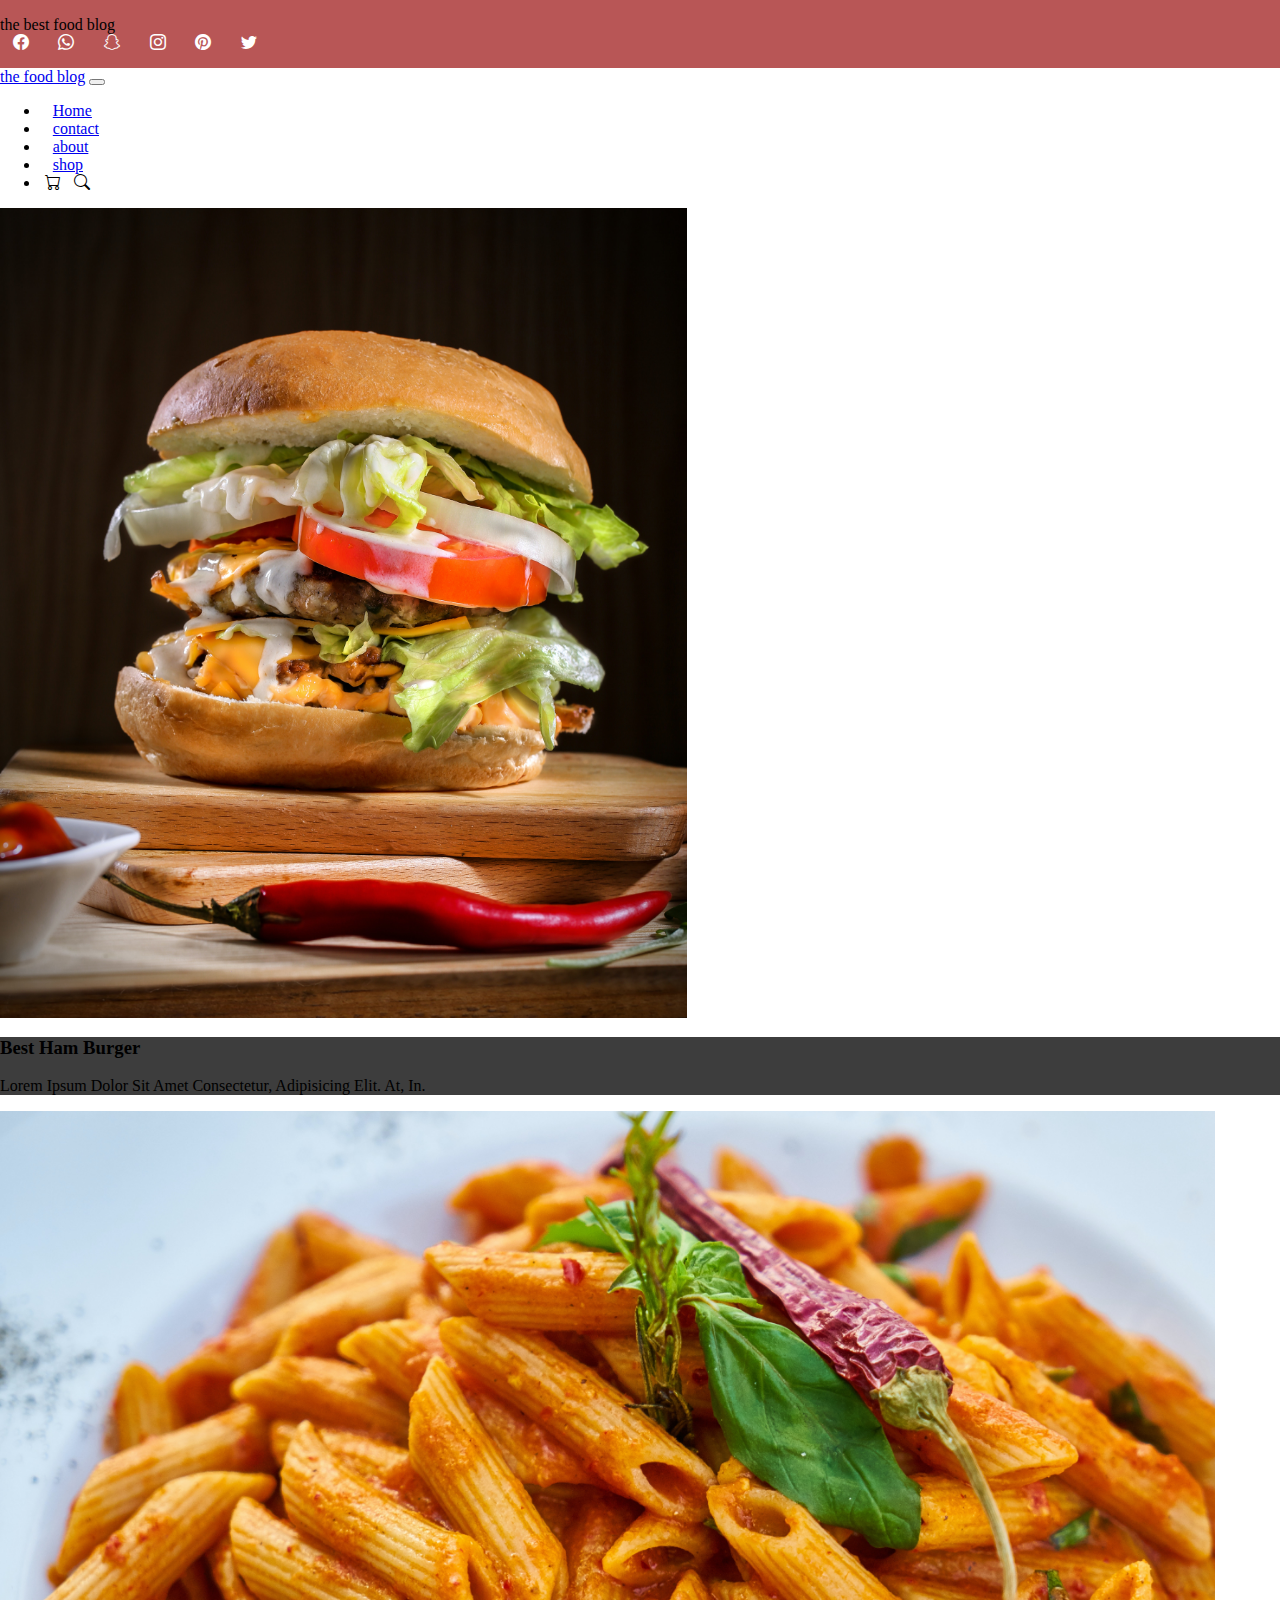
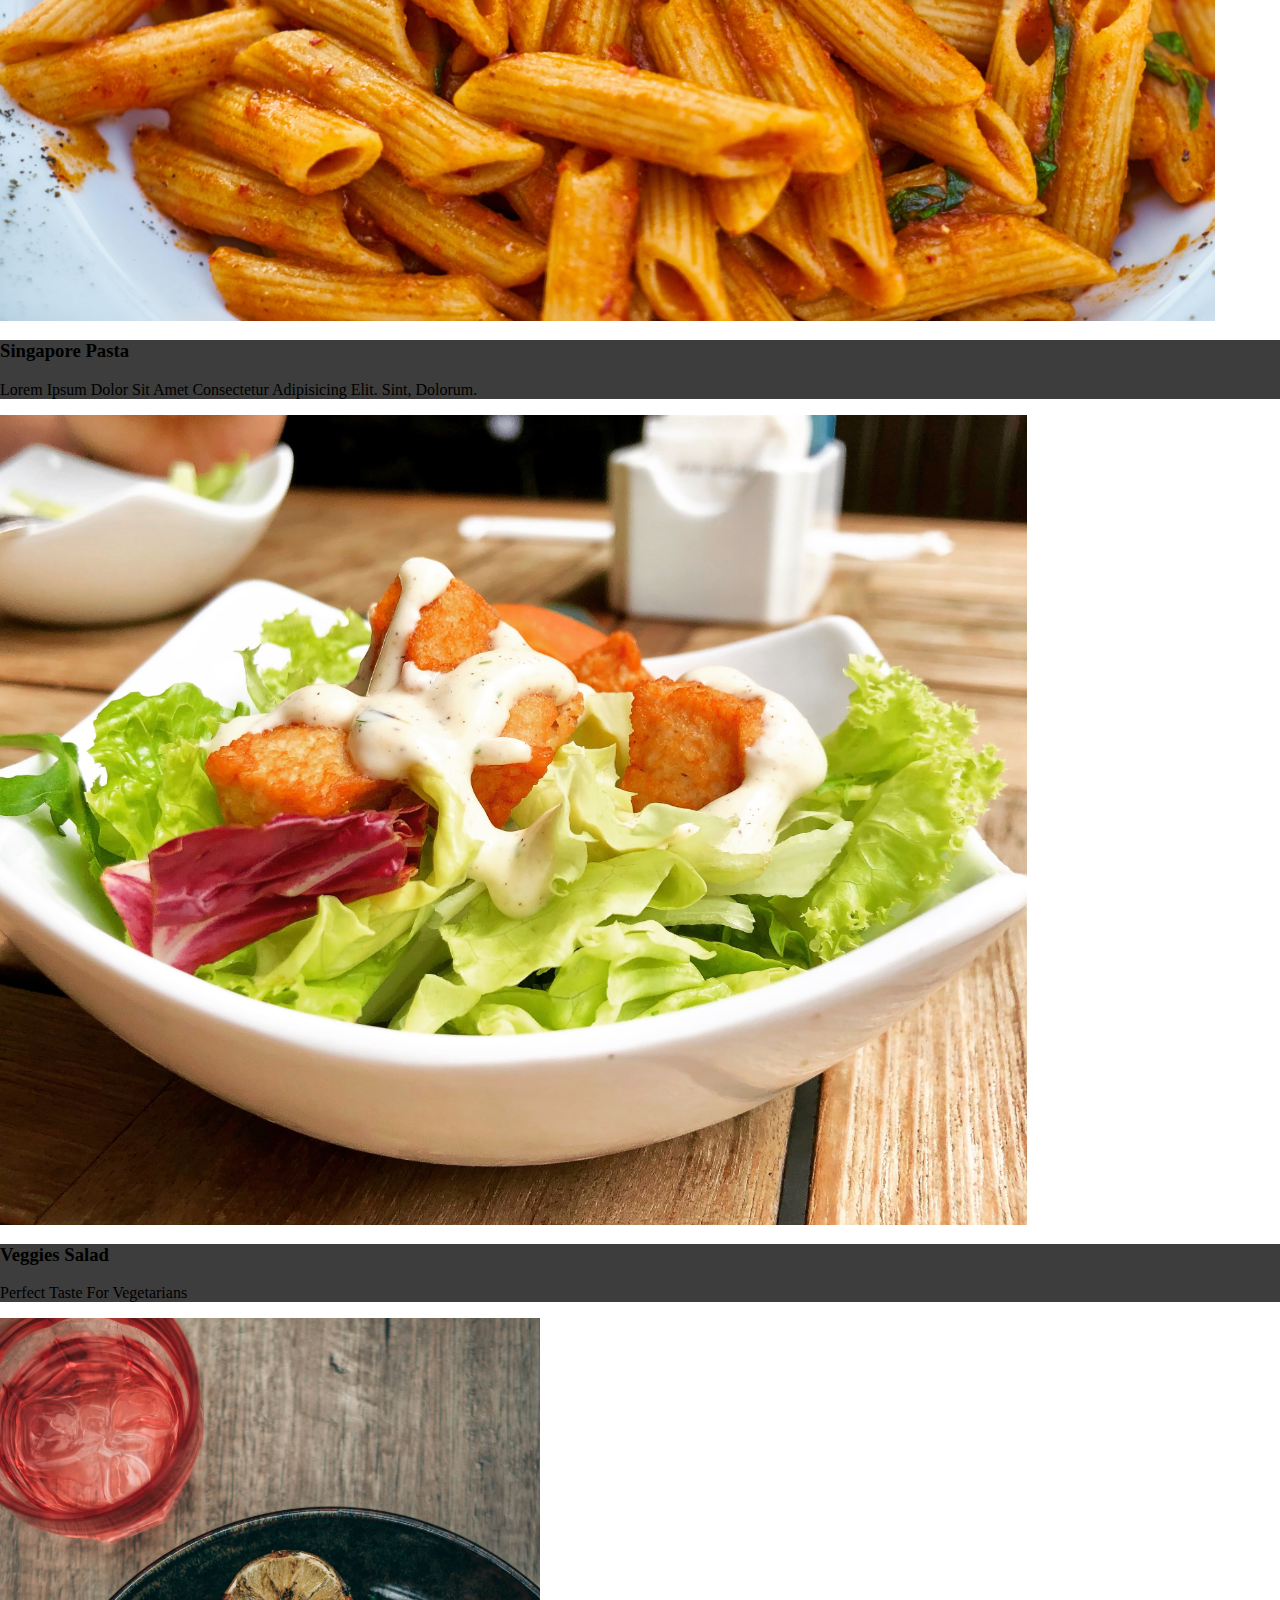
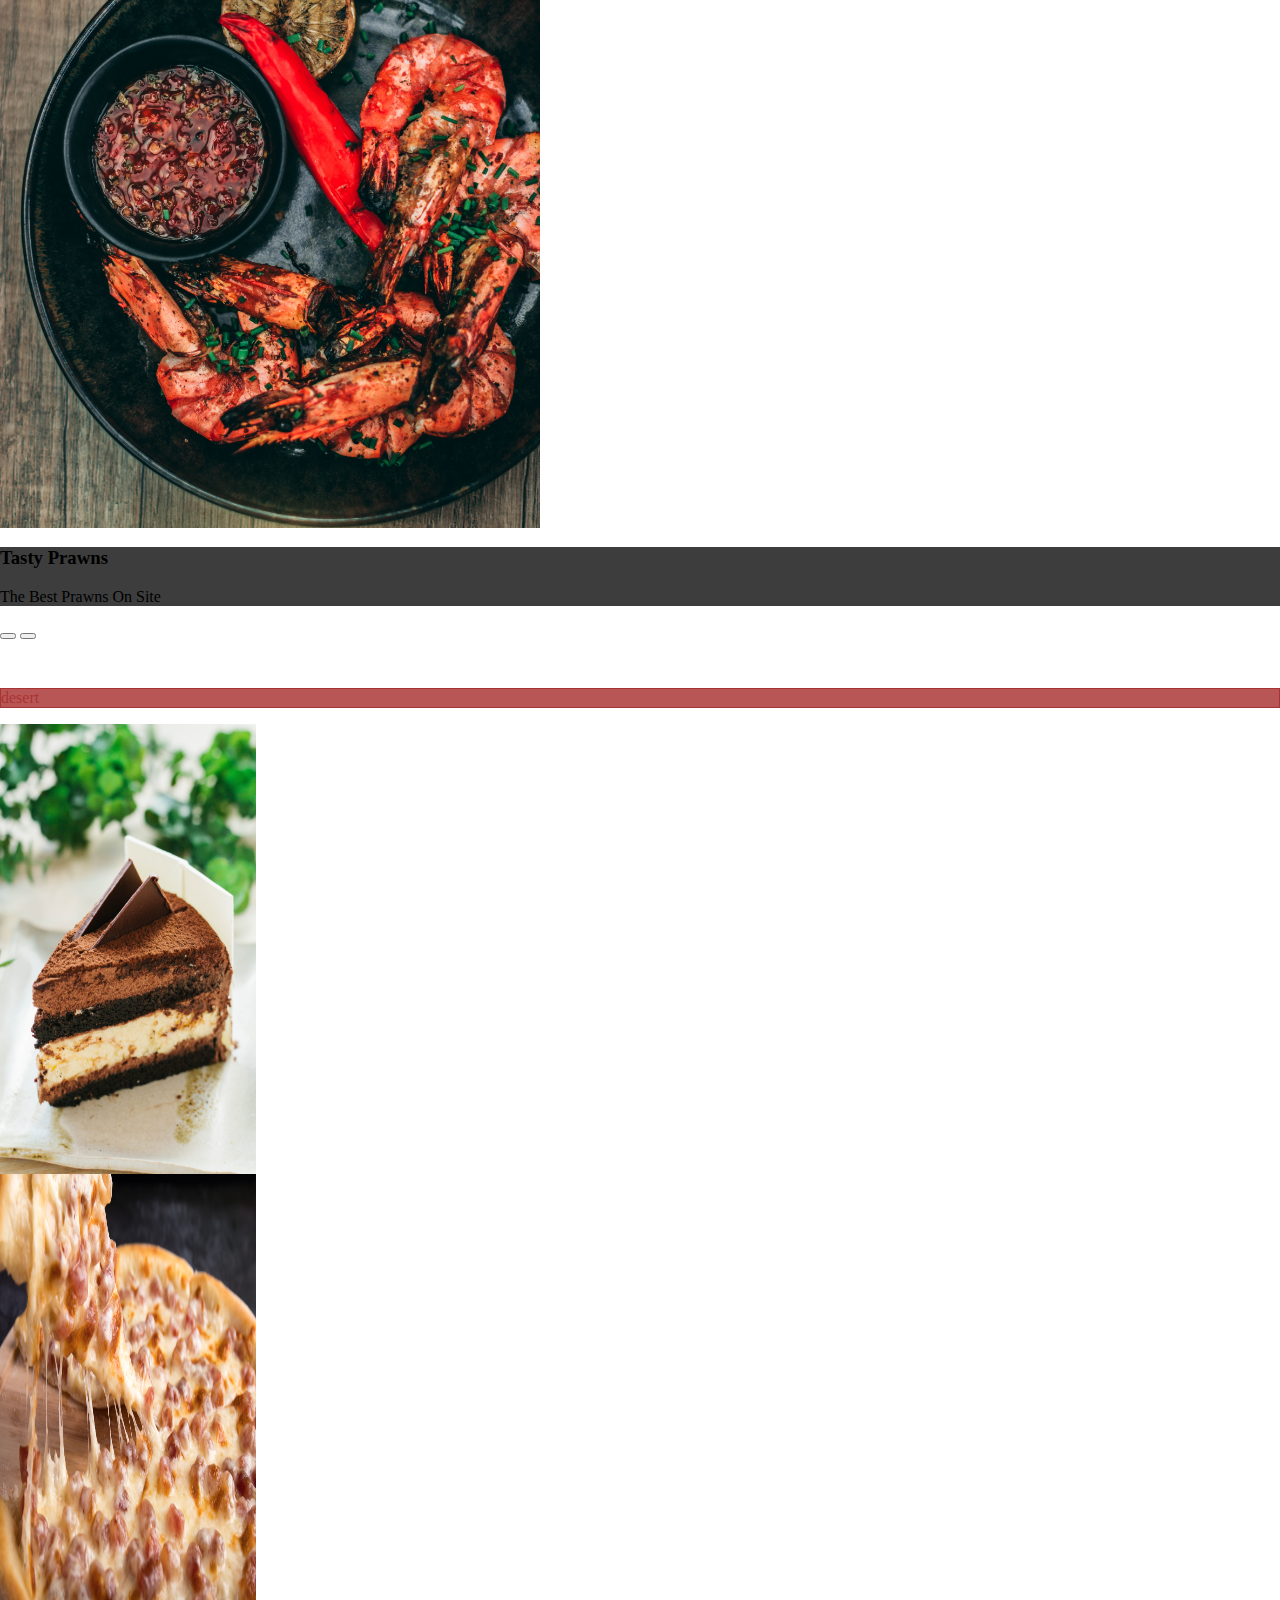
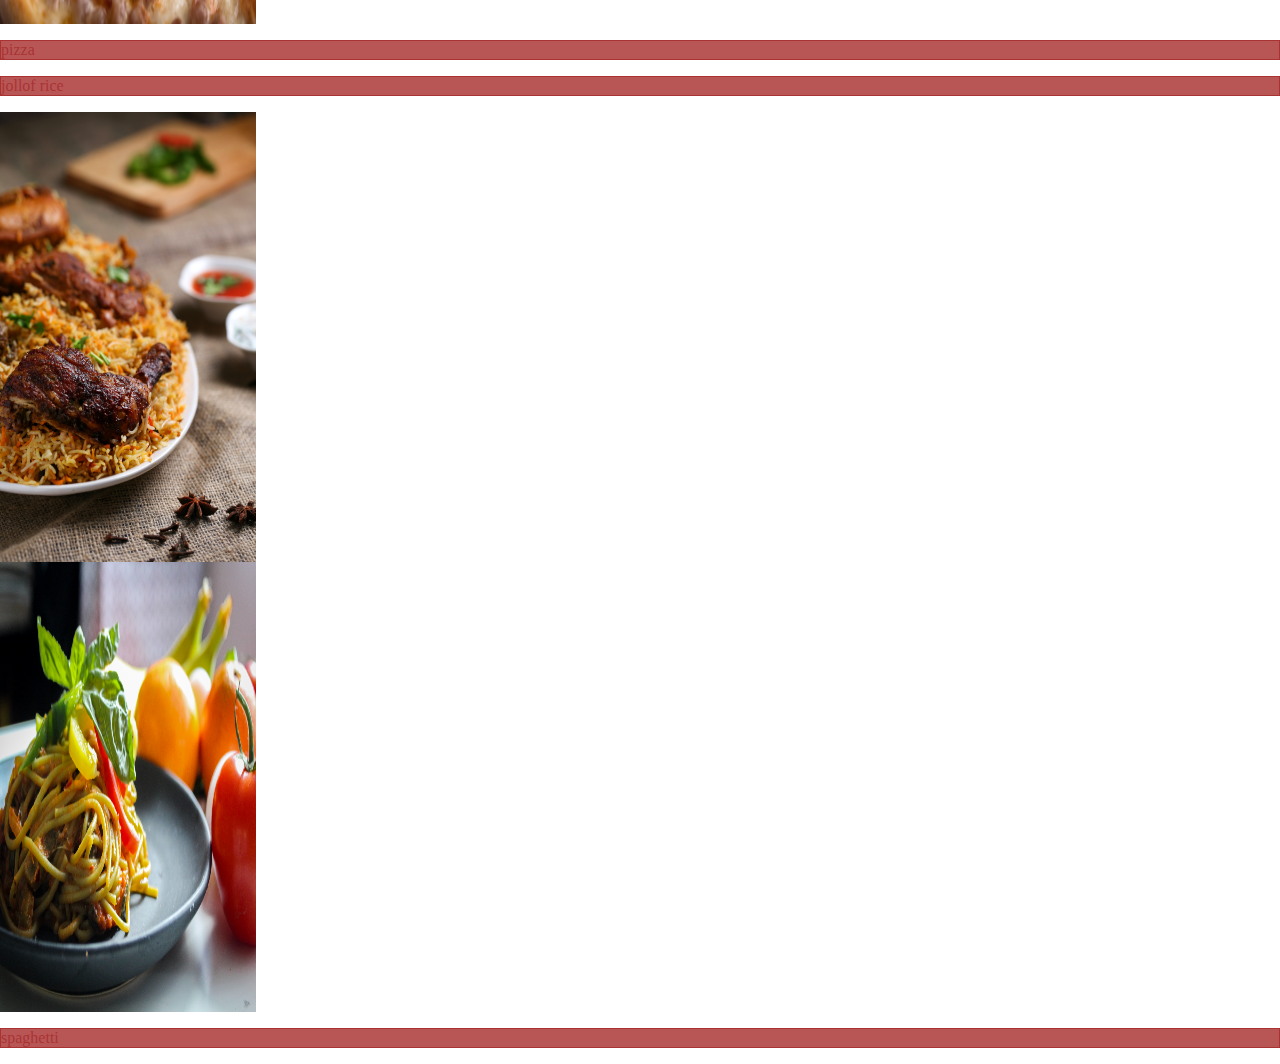
<file: index.html>
<!DOCTYPE html>
<html lang="en">
<head>
    <meta charset="UTF-8">
    <meta http-equiv="X-UA-Compatible" content="IE=edge">
    <meta name="viewport" content="width=device-width, initial-scale=1.0">
    <title>Document</title>

    <!-- bootstrap cdn css -->
    <link href="https://cdn.jsdelivr.net/npm/bootstrap@5.1.3/dist/css/bootstrap.min.css" rel="stylesheet" integrity="sha384-1BmE4kWBq78iYhFldvKuhfTAU6auU8tT94WrHftjDbrCEXSU1oBoqyl2QvZ6jIW3" crossorigin="anonymous">


    <!-- bootstrap icon -->
    <link rel="stylesheet" href="https://cdn.jsdelivr.net/npm/bootstrap-icons@1.8.1/font/bootstrap-icons.css">

    <!-- custom styling -->
    <link rel="stylesheet" href="/assets/css/style.css">
</head>
<body>
    <!-- nav top -->
    <div class="navtop">
        <div class="container-fluid">
            <div class="row">
                <div class="col text-light mx-5 text-uppercase">the best food blog</div>
                <div class="col">
                   <a href=""><i class="bi bi-facebook"></i></a>
                   <a href=""><i class="bi bi-whatsapp"></i></a>
                   <a href=""><i class="bi bi-snapchat"></i></a>
                   <a href=""><i class="bi bi-instagram"></i></a>
                   <a href=""><i class="bi bi-pinterest"></i></a>
                   <a href=""><i class="bi bi-twitter"></i></a>
                </div>
            </div>
        </div>
    </div>

<!-- navbar -->
<nav class="navbar navbar-expand-sm navbar-light sticky-top bg-light shadow">
    <div class="container-fluid">
      <a class="navbar-brand text-uppercase" href="#">the food blog</a>
      <button class="navbar-toggler" type="button" data-bs-toggle="collapse" data-bs-target="#collapsibleNavbar">
        <span class="navbar-toggler-icon"></span>
      </button>
      <div class="collapse navbar-collapse" id="collapsibleNavbar">
        <ul class="navbar-nav ms-auto text-uppercase">
          <li class="nav-item">
            <a class="nav-link" href="/index.html">Home</a>
          </li>
          <li class="nav-item">
            <a class="nav-link" href="/contact.html">contact</a>
          </li>
          <li class="nav-item">
            <a class="nav-link" href="/about.html">about</a>
          </li>
          <li class="nav-item">
            <a class="nav-link" href="/shop.html">shop</a>
          </li>
          <li class="nav-item my-3">
            <i class="bi bi-cart"></i>
            <i class="bi bi-search"></i>
          </li>
        </ul>
      </div>
    </div>
  </nav>

  <!-- banner -->
  <!-- Carousel -->
<div id="demo" class="carousel slide" data-bs-ride="carousel">
    <!-- The slideshow/carousel -->
    <div class="carousel-inner">
      <div class="carousel-item active">
        <img src="/assets/img/bug.jpg" alt="bugger" class="d-block w-100">
        <div class="carousel-caption">
            <h3>best ham burger</h3>
            <p>Lorem ipsum dolor sit amet consectetur, adipisicing elit. At, in.</p>
          </div>
      </div>        
      <div class="carousel-item">
        <img src="/assets/img/pasta.jpg" alt="pasta" class="d-block w-100">
        <div class="carousel-caption">
            <h3>singapore pasta</h3>
            <p>Lorem ipsum dolor sit amet consectetur adipisicing elit. Sint, dolorum.</p>
          </div>
      </div>
      <div class="carousel-item">
        <img src="/assets/img/salad.jpg" alt="salad" class="d-block w-100">
        <div class="carousel-caption">
            <h3>veggies salad</h3>
            <p>perfect taste for vegetarians</p>
          </div>
      </div>
      <div class="carousel-item">
        <img src="/assets/img/prawns.jpg" alt="prawns" class="d-block w-100">
        <div class="carousel-caption">
            <h3>Tasty Prawns</h3>
            <p>the best prawns on site </p>
          </div>
      </div>
    </div>
  
    <!-- Left and right controls/icons -->
    <button class="carousel-control-prev" type="button" data-bs-target="#demo" data-bs-slide="prev">
      <span class="carousel-control-prev-icon"></span>
    </button>
    <button class="carousel-control-next" type="button" data-bs-target="#demo" data-bs-slide="next">
      <span class="carousel-control-next-icon"></span>
    </button>
  </div>
  
  <!-- banner2 -->
  <div class="banner2">
      <div class="container">
          <div class="row">
              <div class="col-3">
                  <p class="text-center text-uppercase">desert</p>
                  <img src="/assets/img/cake.jpg" alt="">
                </div>
              <div class="col-3">
                  <img src="/assets/img/pizza.jpg" alt="">
                  <p class="text-center text-uppercase">pizza</p>
                </div>
              <div class="col-3">
                  <p class="text-center text-uppercase">jollof rice</p>
                  <img src="/assets/img/rice.jpg" alt="">
                </div>
              <div class="col-3">
                  <img src="/assets/img/spag.jpg" alt="">
                  <p class="text-center text-uppercase">spaghetti</p>
                </div>
          </div>
      </div>
  </div>


    <!-- bootstrap cdn js -->
    <script src="https://cdn.jsdelivr.net/npm/bootstrap@5.1.3/dist/js/bootstrap.bundle.min.js" integrity="sha384-ka7Sk0Gln4gmtz2MlQnikT1wXgYsOg+OMhuP+IlRH9sENBO0LRn5q+8nbTov4+1p" crossorigin="anonymous"></script>



</body>
</html>
</file>
<file: assets/css/style.css>
@import url('https://fonts.googleapis.com/css2?family=Dosis:wght@300;400;600&family=Roboto+Condensed:wght@300;400;700&family=Roboto:ital,wght@0,400;0,700;1,100;1,300;1,500;1,900&display=swap');
body{
    margin: 0;
}
*{
    box-sizing: border-box;
}

/* nav top */
.navtop .container-fluid{
    background-color: #a52a2aca;
    padding: 1rem 0rem;
}
.navtop .container-fluid .row .col i{
    color: white;
    margin: 0rem .8rem;
}
.navtop .container-fluid .row .col i:hover{
    opacity: 0.5;
}

/* navbar */
.navbar .navbar-nav .nav-item a{
    padding: 1rem .8rem;
}
.navbar .navbar-nav .nav-item a:hover{
    color: #a52a2aca;
}
.navbar .navbar-nav .nav-item i{
    padding: 0rem .3rem;
}

/* banner */
#demo .carousel-inner img{
    height: 90vh;
}
#demo .carousel-inner .carousel-item .carousel-caption{
    background-color: rgba(0, 0, 0, 0.76);
    text-transform: capitalize;
}

/* banner2 */
.banner2{
    margin-top: 3rem;
}
.banner2 .container .row .col-3 img{
    height: 50vh;
    width: 20vw;
}
.banner2 .container .row .col-3 img:hover{
    opacity: 0.5;
}
.banner2 .container .row .col-3 p{
    border: 1px solid #a52a2aca;
    background-color: #a52a2aca;
}
.banner2 .container .row .col-3 p:hover{
    color: #a52a2aca;
}

/* seun */

/* navbar */
.navbar .navbar-nav .nav-item a{
    padding: 1rem .8rem;
}
.navbar .navbar-nav .nav-item a:hover{
    color: #a52a2aca;
}
.navbar .navbar-nav .nav-item i{
    padding: 0rem .3rem;
}


.row .col img:hover{
    transform: scaleX(-1);
}
.row .col .btn{
    border: 1px solid red;
    background-color: #a52a2aca;
    color: black;
}
.row .col .btn:hover{
    padding: .1rem;
}
.row-1 .col{
    background-color: #a52a2aca;
    

    clip-path: polygon(93% 10%, 100% 0, 100% 97%, 0% 100%, 0 51%, 0% 0%);

}



/* noah */
.body{
    margin:0;
}

/* navbar */
.navbar .navbar-nav .nav-item a{
    padding: 1rem .8rem;
}
.navbar .navbar-nav .nav-item a:hover{
    color: #a52a2aca;
}
.navbar .navbar-nav .nav-item i{
    padding: 0rem .3rem;
}

.container{
    color: #a52a2aca;
}

.container .row .col{
    margin-top: 2rem;
    padding: 2rem 2rem;
}
.con .row .col{
    margin-top: 2rem 2rem;
}



.con .row .col p a{
    color: #a52a2aca;
    text-decoration: none;
    text-transform: uppercase;
}

.info{
    text-transform: uppercase;
    color: #a52a2aca;
}

.icon{
    color: #a52a2aca
    text-align: left;
    font-size: 1.5rem;
    margin: 1rem 1rem;
}


/* Mr Toyin */

.separator-type, .title-type, .intro-type, .content-type .intro-type p {
    position: relative;
}
.intro-type .container {
    padding: 107px 0px 102px 0px !important;
}
#product-header-section, .intro-type .container {
    padding: 68px 15px 72px !important;
}
@media (min-width: 1630px)
.container {
    width: 1630px;
}
.parallax {
    background-attachment: brown !important;
}
.parallax {
    background-attachment: brown !important;
    background-repeat: repeat;
    background-size: cover;
    position: absolute;
    top: 0px;
    bottom: 0px;
    width: 100%;
    z-index: -10;
}
.company-heading h1 {
    margin-bottom: 40px;
    line-height: 80px;
    color:#a52a2aca ;
    font-weight: 700 !important;
    text-align: center;
}
.seo-header, .product-header, .intro-type .container h1.white, .company-heading h1 {
    font-family:'Raleway', sans-serif ;
    font-weight: 100 !important;
    text-transform: capitalize;
    font-size: 65px;
    margin-bottom: 20px;
}
.company-sections h2, .careers-sections h2, .perks-section h2 {
    font-weight: 800;
    font-size: 50px;
}
.company-sections h2, .company-sections h3, .careers-sections h2, .perks-section h2 {
    font-family: 'proxima-nova', sans-serif;
}
.company-sections h3 {
    font-size: 25px;
    font-weight: 700;
    margin: 14px 0;
    font-family: 'proxima-nova', sans-serif;
    text-transform: capitalize;
}
.red-border {
    width: 50%;
    border-bottom: 1px solid #a52a2aca;
    margin: 0 auto;
    height: 16px;
}
.company-sections p {
    margin-top: 20px;
}
.ct-u-size22 {
    font-size: 22px;
}
.ct-u-fontWeight300 {
    font-weight: 300;
}
.marginTop40 {
    margin-top: 40px !important;
}
.ct-u-paddingBoth100 {
    padding: 100px 15px;
}
.culture-section {
    background: linear-gradient(rgba(0, 0, 0, 0.45),rgba(0, 0, 0, 0.45)), url(https://www.solodev.com/assets/culture.jpg) top no-repeat;
     background-color: #a52a2aca; 
    /* color: #fff; */
}
.company-sections, .careers-sections, .left-headquarter-section-img, .right-headquarter-section-img {
    text-align: center;
}
.ct-u-paddingBoth100 {
    padding: 100px 15px;
}
.company-sections h2, .careers-sections h2, .perks-section h2 {
    font-weight: 800;
    font-size: 50px;
}
.company-sections h2, .company-sections h3, .careers-sections h2, .perks-section h2 {
    font-family: 'proxima-nova', sans-serif;
}
.slick-slider {
    margin-bottom: 0;
}
.slick-slider {
    position: relative;
    display: block;
    -moz-box-sizing: border-box;
    box-sizing: border-box;
    -webkit-user-select: none;
    -moz-user-select: none;
    -ms-user-select: none;
    user-select: none;
    -webkit-touch-callout: none;
    -khtml-user-select: none;
    -ms-touch-action: pan-y;
    touch-action: pan-y;
    -webkit-tap-highlight-color: transparent;
}
.slick-slider .slick-track, .slick-slider .slick-list {
    -webkit-transform: translate3d(0, 0, 0);
    -moz-transform: translate3d(0, 0, 0);
    -ms-transform: translate3d(0, 0, 0);
    -o-transform: translate3d(0, 0, 0);
    transform: translate3d(0, 0, 0);
}
.slick-list {
    position: relative;
    display: block;
    overflow: hidden;
    margin: 0;
    padding: 0;
}
.slick-track {
    position: relative;
    top: 0;
    left: 0;
    display: block;
}
.slider .item {
    overflow: hidden;
}
.slick-slide {
    display: none;
    float: left;
    height: 100%;
    min-height: 1px;
}
.logos {
    margin-right: -5px;
    margin-left: -5px;
}
ul.logos li {
    cursor: pointer;
}
.logos > li {
    float: left;
    width: 16.66666%;
    padding: 5px;
}
.logos .logos-inner {
    position: relative;
}
.slick-slide img {
    display: inline-block;
}
.logo-image {
    position: relative;
    width: 100%;
}
ul.logos li {
    cursor: pointer;
}
.logos > li {
    float: left;
    width: 16.66666%;
    padding: 5px;
}
.logos .logos-inner {
    position: relative;
}
.slick-slide img {
    display: inline-block;
}
img {
    display: inline-block;
    max-width: 100%;
    vertical-align: middle;
}
.fa {
  font-size: 42px;
}
.btn-solodev-red-reversed {
    background-color: #fff;
    color: #d2282e;
    -webkit-transition: all 0.3s ease;
    transition: all 0.3s ease;
    padding: 12px 35px;
}
.btn, .btn-blk {
    font-size: 18px !Important;
}
a:hover, a:focus {
    text-decoration: none;
}
.ct-u-size19 {
 margin-top: 40px; 
}
a:hover {
    color: #000;
}
section.clients-home .clients-logos .client-logos-repeater {
    height: 260px;
    border-right: 1px solid #ccc;
    border-bottom: 1px solid #ccc;
    cursor: pointer;
}

section.clients-home .clients-logos .client-logos-repeater img {
    position: absolute;
    top: 0;
    bottom: 0;
    margin: auto;
    left: 0;
    right: 0;
}
.logo-title {
    position: absolute;
    display: none;
    top: 0px;
    left: 0px;
    width: 100%;
    height: 100%;
    font-size: 16px;
    font-weight: 700;
    line-height: 16px;
    text-transform: uppercase;
    color: #FFF;
    background-color: #0079c2;
}
.ct-u-paddingBottom100 {
  margin-top: 40px;
}
.culture-section {
  background-size: cover;
  color: #fff;
}



@media (max-width: 600px)
</file>
